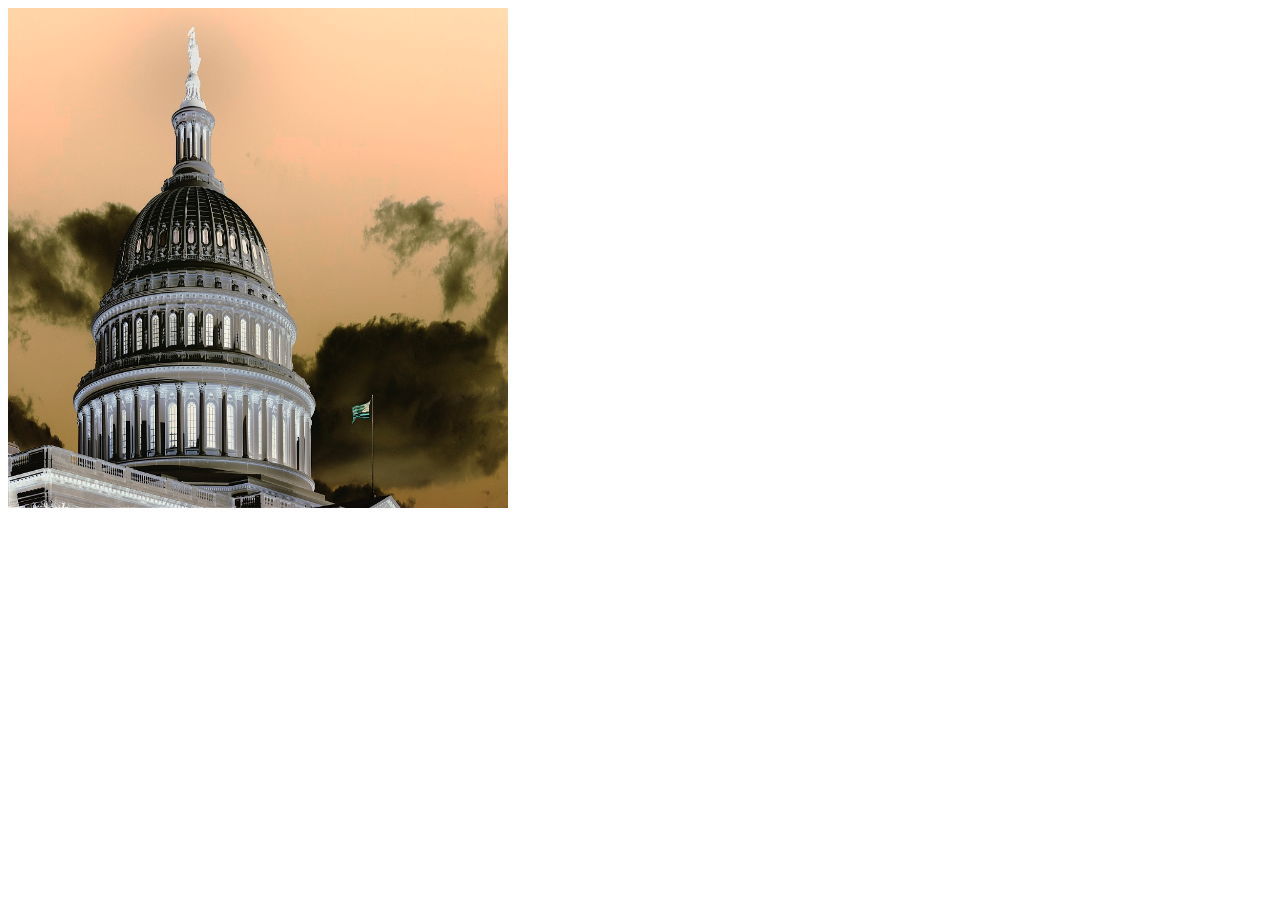
<file: Canvas/index.html>
<!Doctype HTML>

<html>
<head>
</head>

<body>
	<canvas id="c" width="500" height="500"></canvas>
	<script>
	var c = document.querySelector("#c");
	var ctx = c.getContext("2d");



	function grayscale(imageData) {
		var numPixels = imageData.data.length / 4;

		for (var i = 0; i < numPixels; i++) {
			var red = imageData.data[i * 4];
			var green = imageData.data[i * 4 + 1];
			var blue = imageData.data[i * 4 + 2]

			imageData.data[i * 4] = 0.21*red + 0.72 * green + 0.07 * blue; //red
			imageData.data[i * 4 + 1] =  0.21*red + 0.72 * green + 0.07 * blue; //green
			imageData.data[i * 4 + 2] = 0.21*red + 0.72 * green + 0.07 * blue; //blue
			imageData.data[i * 4 + 3] = 255;

		}
		ctx.putImageData(imageData, 0, 0);
	}

	function grayAverage(imageData) {
		var numPixels = imageData.data.length / 4;

		for (var i = 0; i < numPixels; i++) {
			var red = imageData.data[i * 4];
			var green = imageData.data[i * 4 + 1];
			var blue = imageData.data[i * 4 + 2]

			imageData.data[i * 4] = (red + green +  blue)/3; //red
			imageData.data[i * 4 + 1] = (red + green +  blue)/3; //green
			imageData.data[i * 4 + 2] = (red + green +  blue)/3; //blue
			imageData.data[i * 4 + 3] = 255;

		}
		ctx.putImageData(imageData, 0, 0);
	}

	function inverseImage(imageData){
		var numPixels = imageData.data.length / 4;

		for (var i = 0; i < numPixels; i++){
			imageData.data[i * 4 + 0] = 255 - imageData.data[i * 4 + 0];   //Red
			imageData.data[i * 4 + 1] = 255 - imageData.data[i * 4 + 1];   //Green
			imageData.data[i * 4 + 2] = 255 - imageData.data[i * 4 + 2];   //Blue
  		}

  		ctx.putImageData(imageData, 0, 0);
	}


var image = new Image();

image.onload = function() {
	console.log("Loaded image");
	ctx.drawImage(image, 0, 0, c.width, c.height);

	var data = ctx.getImageData(0, 0, 500, 500);
	inverseImage(data);
}

image.src = "CAPITOL-DOME.jpg";




















	</script>



</body>
</file>
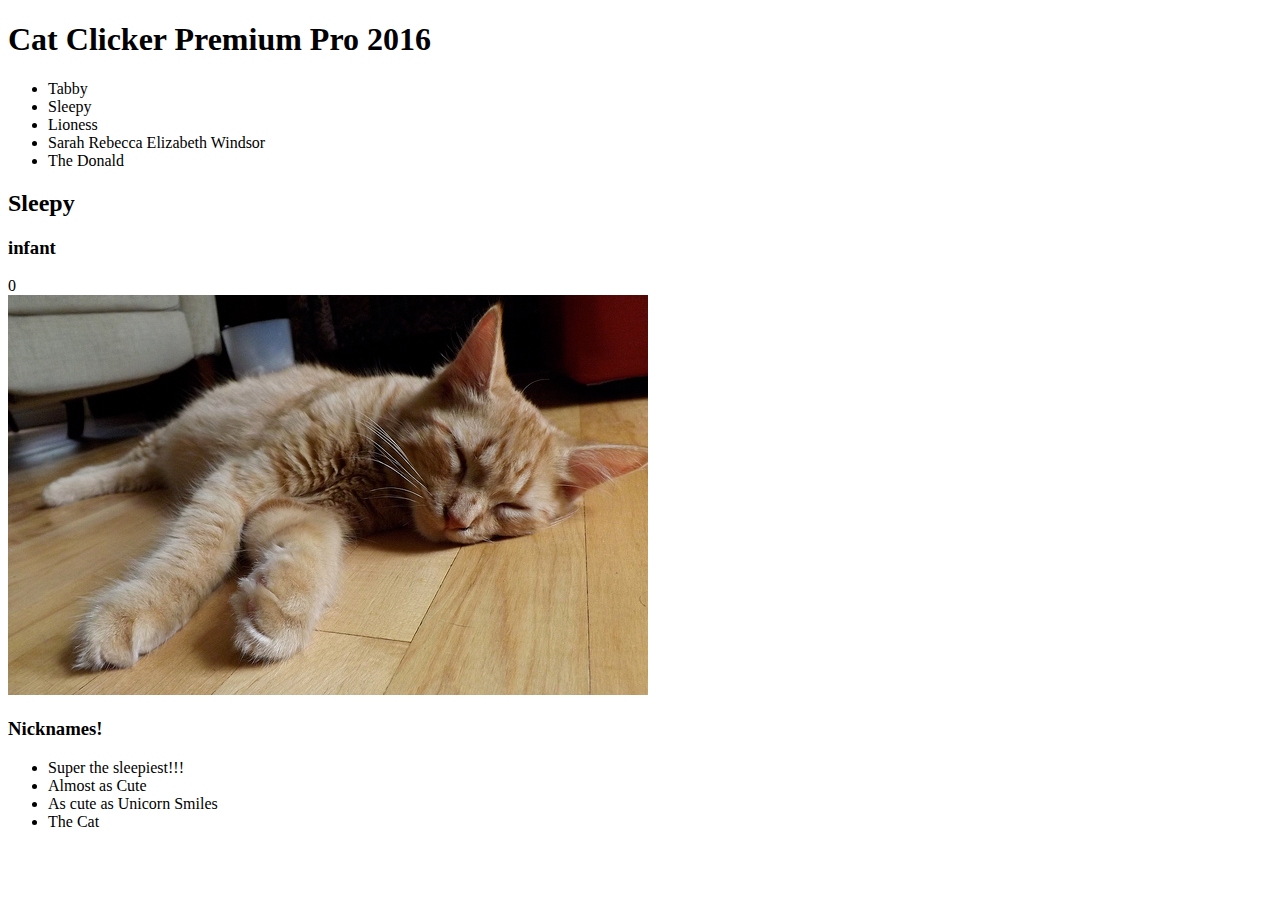
<file: jsDesign/catClickerKO/index.html>
<!DOCTYPE html>
<html lang="en">
<head>
    <meta charset="UTF-8">
    <title>Cat Clicker</title>
</head>
<body>
    <h1>Cat Clicker Premium Pro 2016</h1>
    <ul id="cat-list" data-bind="foreach: catList">
        <li data-bind="text: name, click: $parent.setCurrentCat"></li>
    </ul>
    <div id="cat"data-bind="with: currentCat">

        <h2  id="cat-name"data-bind="text: name"></h2>
        <h3 data-bind="text: catLevel"></h3>
        <div id="cat-count"data-bind="text: clickCount"></div>
        <img id="cat-img" src="" alt="cute cat" data-bind="click: $parent.incrementCounter, attr: {src: imgSrc}">

    </div>
    <div>
        <h3>Nicknames!</h3>
        <ul data-bind="foreach: currentCat().nicknames">
            <li data-bind="text: $data"></li>
        </ul>
    </div>
    <script src="js/lib/knockout-3.2.0.js"></script>
    <script src="js/app.js"></script>
</body>
</html>
</file>
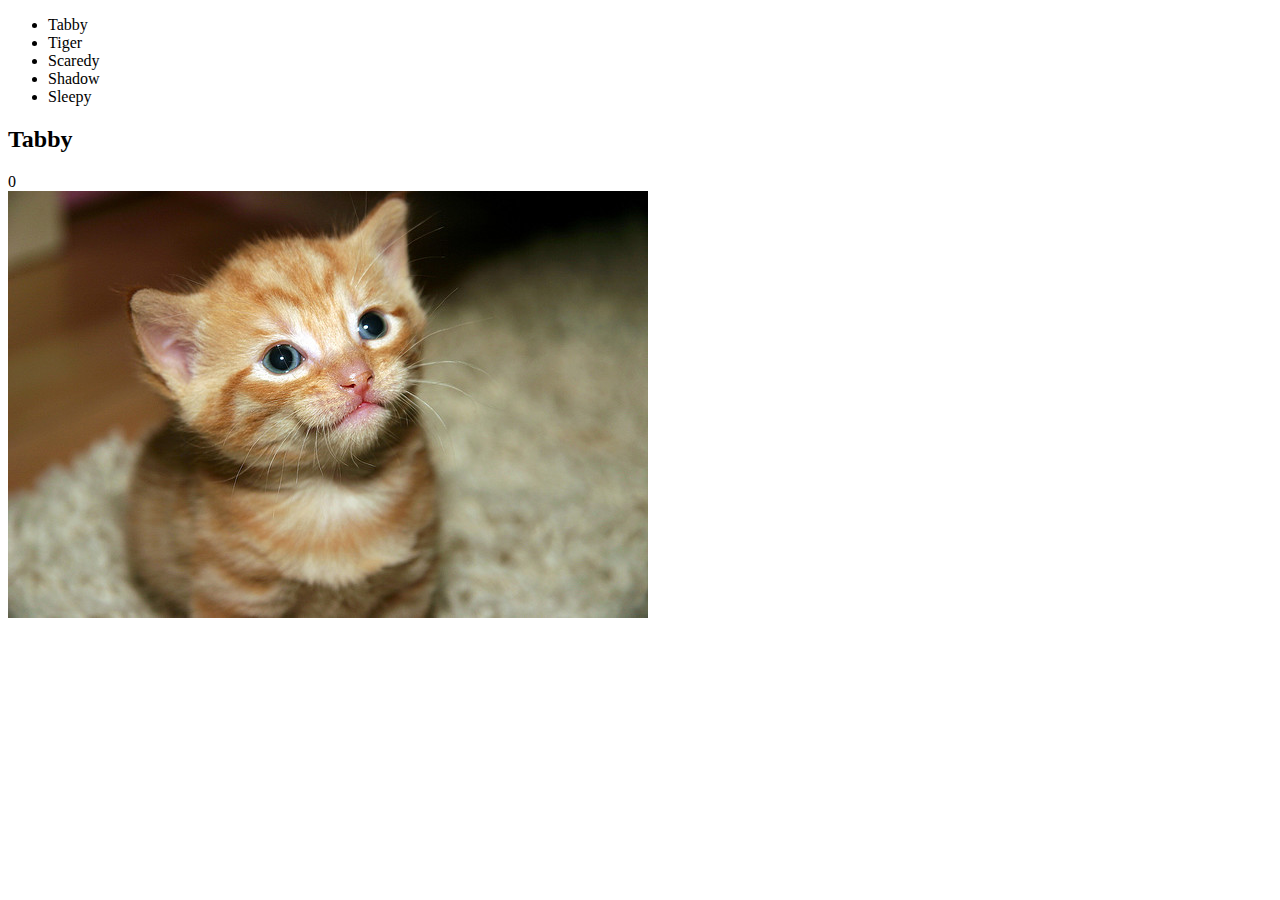
<file: jsDesign/CatClickerSolutionReview/index.html>
<!DOCTYPE html>
<html lang="en">
<head>
    <meta charset="UTF-8">
    <title>Cat Clicker</title>
</head>
<body>
    <ul id="cat-list"></ul>
    <div id="cat">
        <h2 id="cat-name"></h2>
        <div id="cat-count"></div>
        <img id="cat-img" src="" alt="cute cat">
    </div>
    <script src="js/app.js"></script>
</body>
</html>
</file>
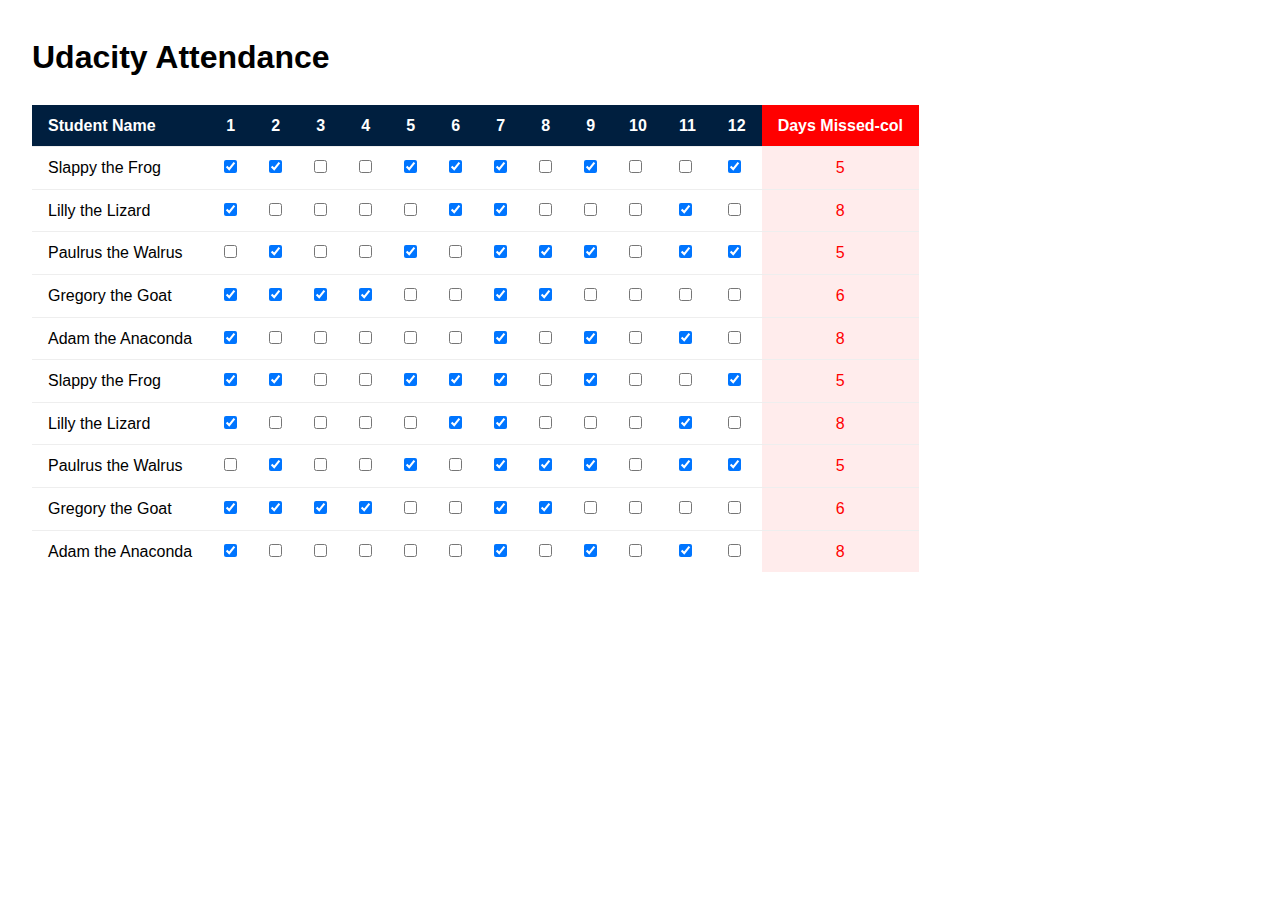
<file: jsDesign/SchoolSpaghetti/index.html>
<!doctype html>
<html>
    <head>
        <meta charset="utf-8">
        <meta http-equiv="X-UA-Compatible" content="IE=edge">
        <title>Udacity Attendance App</title>
        <meta name="viewport" content="width=device-width, initial-scale=1">

        <link rel="stylesheet" href="css/normalize.css">
        <link rel="stylesheet" href="css/style.css">
    </head>
    <body>
        <h1>Udacity Attendance</h1>

        <table>
            <thead>
                <tr>
                    <th class="name-col">Student Name</th>
                    <!-- <th>1</th> etc...  -->

                    <th id="top-row" class="missed-col">Days Missed-col</th>
                </tr>
            </thead>
            <tbody id="table-body">
                <tr class="student">
                    <td class="name-col">Slappy the Frog</td>
                    <td class="attend-col"><input type="checkbox"></td>
                    <td class="attend-col"><input type="checkbox"></td>
                    <td class="attend-col"><input type="checkbox"></td>
                    <td class="attend-col"><input type="checkbox"></td>
                    <td class="attend-col"><input type="checkbox"></td>
                    <td class="attend-col"><input type="checkbox"></td>
                    <td class="attend-col"><input type="checkbox"></td>
                    <td class="attend-col"><input type="checkbox"></td>
                    <td class="attend-col"><input type="checkbox"></td>
                    <td class="attend-col"><input type="checkbox"></td>
                    <td class="attend-col"><input type="checkbox"></td>
                    <td class="attend-col"><input type="checkbox"></td>
                    <td class="missed-col">0</td>
                </tr>
                <tr class="student">
                    <td class="name-col">Lilly the Lizard</td>
                    <td class="attend-col"><input type="checkbox"></td>
                    <td class="attend-col"><input type="checkbox"></td>
                    <td class="attend-col"><input type="checkbox"></td>
                    <td class="attend-col"><input type="checkbox"></td>
                    <td class="attend-col"><input type="checkbox"></td>
                    <td class="attend-col"><input type="checkbox"></td>
                    <td class="attend-col"><input type="checkbox"></td>
                    <td class="attend-col"><input type="checkbox"></td>
                    <td class="attend-col"><input type="checkbox"></td>
                    <td class="attend-col"><input type="checkbox"></td>
                    <td class="attend-col"><input type="checkbox"></td>
                    <td class="attend-col"><input type="checkbox"></td>
                    <td class="missed-col">0</td>
                </tr>
                <tr class="student">
                    <td class="name-col">Paulrus the Walrus</td>
                    <td class="attend-col"><input type="checkbox"></td>
                    <td class="attend-col"><input type="checkbox"></td>
                    <td class="attend-col"><input type="checkbox"></td>
                    <td class="attend-col"><input type="checkbox"></td>
                    <td class="attend-col"><input type="checkbox"></td>
                    <td class="attend-col"><input type="checkbox"></td>
                    <td class="attend-col"><input type="checkbox"></td>
                    <td class="attend-col"><input type="checkbox"></td>
                    <td class="attend-col"><input type="checkbox"></td>
                    <td class="attend-col"><input type="checkbox"></td>
                    <td class="attend-col"><input type="checkbox"></td>
                    <td class="attend-col"><input type="checkbox"></td>
                    <td class="missed-col">0</td>
                </tr>
                <tr class="student">
                    <td class="name-col">Gregory the Goat</td>
                    <td class="attend-col"><input type="checkbox"></td>
                    <td class="attend-col"><input type="checkbox"></td>
                    <td class="attend-col"><input type="checkbox"></td>
                    <td class="attend-col"><input type="checkbox"></td>
                    <td class="attend-col"><input type="checkbox"></td>
                    <td class="attend-col"><input type="checkbox"></td>
                    <td class="attend-col"><input type="checkbox"></td>
                    <td class="attend-col"><input type="checkbox"></td>
                    <td class="attend-col"><input type="checkbox"></td>
                    <td class="attend-col"><input type="checkbox"></td>
                    <td class="attend-col"><input type="checkbox"></td>
                    <td class="attend-col"><input type="checkbox"></td>
                    <td class="missed-col">0</td>
                </tr>
                <tr class="student">
                    <td class="name-col">Adam the Anaconda</td>
                    <td class="attend-col"><input type="checkbox"></td>
                    <td class="attend-col"><input type="checkbox"></td>
                    <td class="attend-col"><input type="checkbox"></td>
                    <td class="attend-col"><input type="checkbox"></td>
                    <td class="attend-col"><input type="checkbox"></td>
                    <td class="attend-col"><input type="checkbox"></td>
                    <td class="attend-col"><input type="checkbox"></td>
                    <td class="attend-col"><input type="checkbox"></td>
                    <td class="attend-col"><input type="checkbox"></td>
                    <td class="attend-col"><input type="checkbox"></td>
                    <td class="attend-col"><input type="checkbox"></td>
                    <td class="attend-col"><input type="checkbox"></td>
                    <td class="missed-col">0</td>
                </tr>
            </tbody>
        </table>

        <script src="https://ajax.googleapis.com/ajax/libs/jquery/2.1.3/jquery.min.js"></script>
        <script src="js/app.js"></script>
    </body>
</html>
</file>
<file: jsDesign/SchoolSpaghetti/css/style.css>
body {
    line-height: 1.6;
    margin: 2em;
}

th {
    background-color: #001f3f;
    color: #fff;
    padding: 0.5em 1em;
}

td {
    border-top: 1px solid #eee;
    padding: 0.5em 1em;
}

input {
    cursor: pointer;
}

/* Column types */
th.missed-col {
    background-color: #f00;
}

td.missed-col {
    background-color: #ffecec;
    color: #f00;
    text-align: center;
}

.name-col {
    text-align: left;
}
</file>
